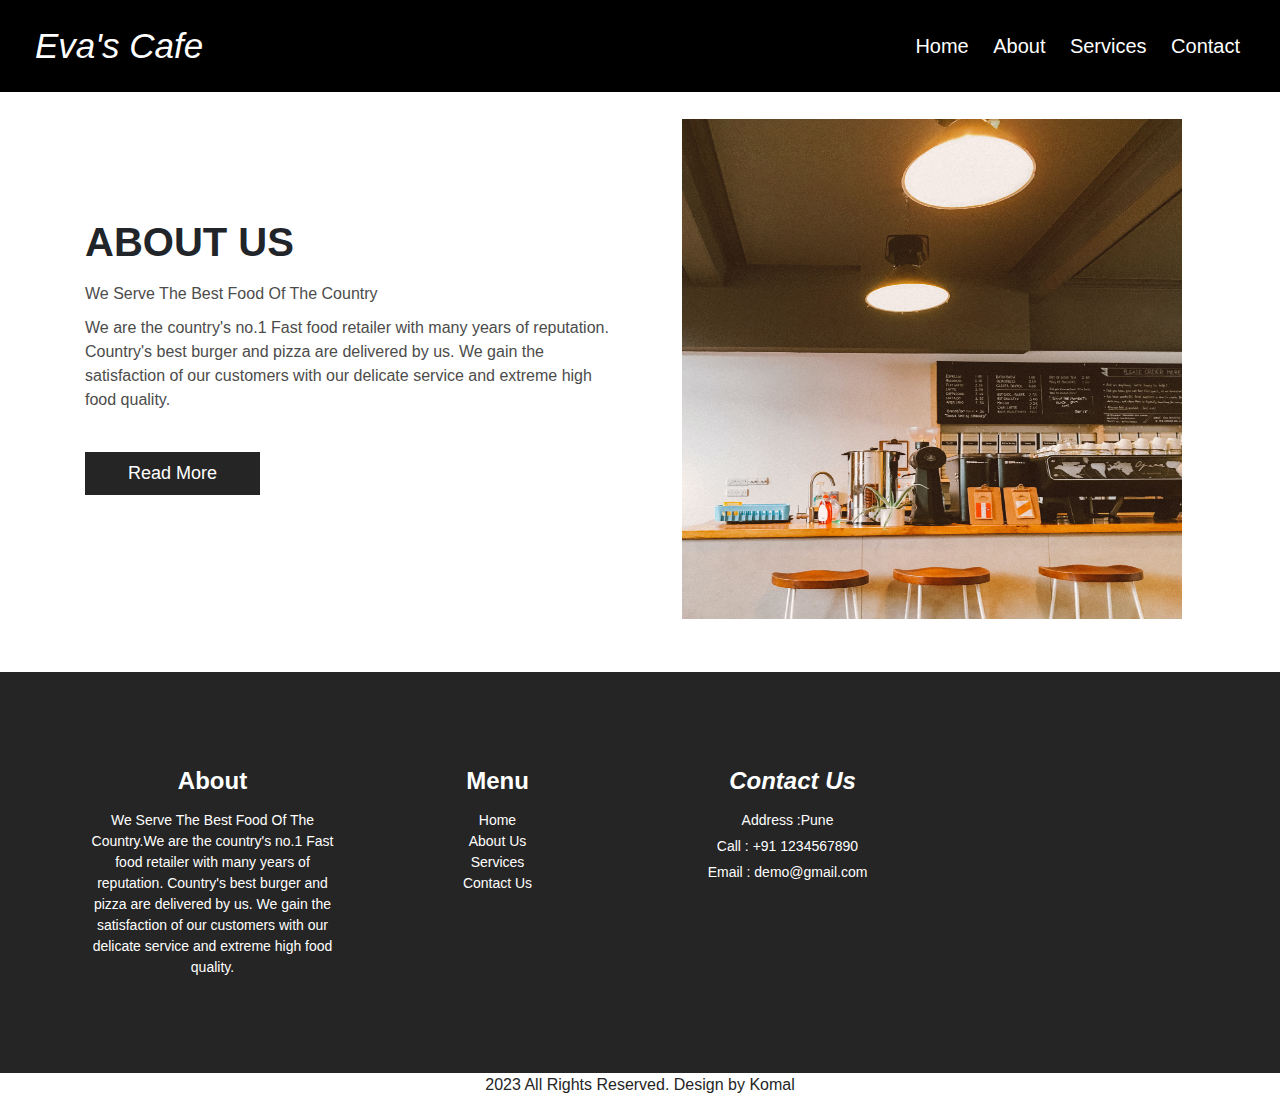
<file: about.html>
<!DOCTYPE html>
<html>
<head>
  <meta charset="utf-8">
  <meta name="viewport" content="width=device-width, initial-scale=1">
  <link rel="stylesheet" href="https://cdn.jsdelivr.net/npm/bootstrap@4.6.2/dist/css/bootstrap.min.css">
  <script src="https://cdn.jsdelivr.net/npm/jquery@3.6.4/dist/jquery.slim.min.js"></script>
  <script src="https://cdn.jsdelivr.net/npm/popper.js@1.16.1/dist/umd/popper.min.js"></script>
  <script src="https://cdn.jsdelivr.net/npm/bootstrap@4.6.2/dist/js/bootstrap.bundle.min.js"></script>
  <style>
  /* Make the image fully responsive */
  .carousel-inner img {
    width: 100%;
    /* height: 20%;  */
  }
  </style>
    <title>My Homepage</title>
    <link rel="stylesheet" type="text/css" href="index.css">
</head>
<body>
    <header>
        <h1>Eva's Cafe</h1>
    <nav>
      <ul>
        <li><a href="index.html">Home</a></li>
        <li><a href="about.html">About</a></li>
        <li><a href="services.html">Services</a></li>
        <li><a href="contact.html">Contact</a></li>
      </ul>
    </nav>
    </header>
   
  
     <!-- about section start -->
     <div class="about_section layout_padding">
      <div class="container">
         <div class="row">
            <div class="col-md-6">
               <div class="about_taital_main">
                  <div class="about_taital">About Us</div>
                  <p class="about_text">We Serve The Best Food Of The Country</p>
                  <p class="about_text">We are the country's no.1 Fast food retailer with many years of reputation. Country's best burger and pizza are delivered by us. We gain the satisfaction of our customers with our delicate service and extreme high food quality.</p>
                  <div class="read_bt"><a href="about.html">Read More</a></div>
               </div>
            </div>
            <div class="col-md-6">
               <div class="about_img">
                <img src="img/about.jpg" alt="" width="500" height="500">
              </div>
            </div>
         </div>
      </div>
   </div>
   <!-- about section end -->

       



<!-- footer section start -->
<div class="footer_section layout_padding">
  <div class="container">
     <div class="row">
        <div class="col-lg-3 col-sm-6">
           <h3 class="useful_text">About</h3>
           <p class="footer_text">We Serve The Best Food Of The Country.We are the country's no.1 Fast food retailer with many years of reputation. Country's best burger and pizza are delivered by us. We gain the satisfaction of our customers with our delicate service and extreme high food quality.</p>
        </div>
        <div class="col-lg-3 col-sm-6">
           <h3 class="useful_text">Menu</h3>
           <div class="footer_menu">
              <ul>
                 <li><a href="index.html">Home</a></li>
                 <li><a href="about.html">About Us</a></li>
                 <li><a href="services.html">Services</a></li>
                 <li><a href="contact.html">Contact Us</a></li>
              </ul>
           </div>
        </div>
        <div class="col-lg-3 col-sm-6">
           <h1 class="useful_text">Contact Us</h1>
           <div class="location_text">
              <ul>
                 <li>
                    <a href="#">
                    <i class="fa fa-map-marker" aria-hidden="true"></i><span class="padding_left_10">Address :Pune</span>
                    </a>
                 </li>
                 <li>
                    <a href="#">
                    <i class="fa fa-phone" aria-hidden="true"></i><span class="padding_left_10">Call : +91 1234567890</span>
                    </a>
                 </li>
                 <li>
                    <a href="#">
                    <i class="fa fa-envelope" aria-hidden="true"></i><span class="padding_left_10">Email : demo@gmail.com</span>
                    </a>
                 </li>
              </ul>
           </div>
        </div>
     </div>
  </div>
</div>
<!-- footer section end -->
<!-- copyright section start -->
<div class="copyright_section">
  <div class="container">
     <p class="copyright_text">2023 All Rights Reserved. Design by <a href="#">Komal</a></p>
  </div>
</div>
<!-- copyright section end -->



    <script src="https://code.jquery.com/jquery-3.2.1.slim.min.js" integrity="sha384-KJ3o2DKtIkvYIK3UENzmM7KCkRr/rE9/Qpg6aAZGJwFDMVNA/GpGFF93hXpG5KkN" crossorigin="anonymous"></script>
    <script src="https://cdn.jsdelivr.net/npm/popper.js@1.12.9/dist/umd/popper.min.js" integrity="sha384-ApNbgh9B+Y1QKtv3Rn7W3mgPxhU9K/ScQsAP7hUibX39j7fakFPskvXusvfa0b4Q" crossorigin="anonymous"></script>
    <script src="https://cdn.jsdelivr.net/npm/bootstrap@4.0.0/dist/js/bootstrap.min.js" integrity="sha384-JZR6Spejh4U02d8jOt6vLEHfe/JQGiRRSQQxSfFWpi1MquVdAyjUar5+76PVCmYl" crossorigin="anonymous"></script>
  
    <!-- <footer>
        <p> 2023 My Homepage. All rights reserved.</p>
    </footer> -->

</body>
</html>
</file>
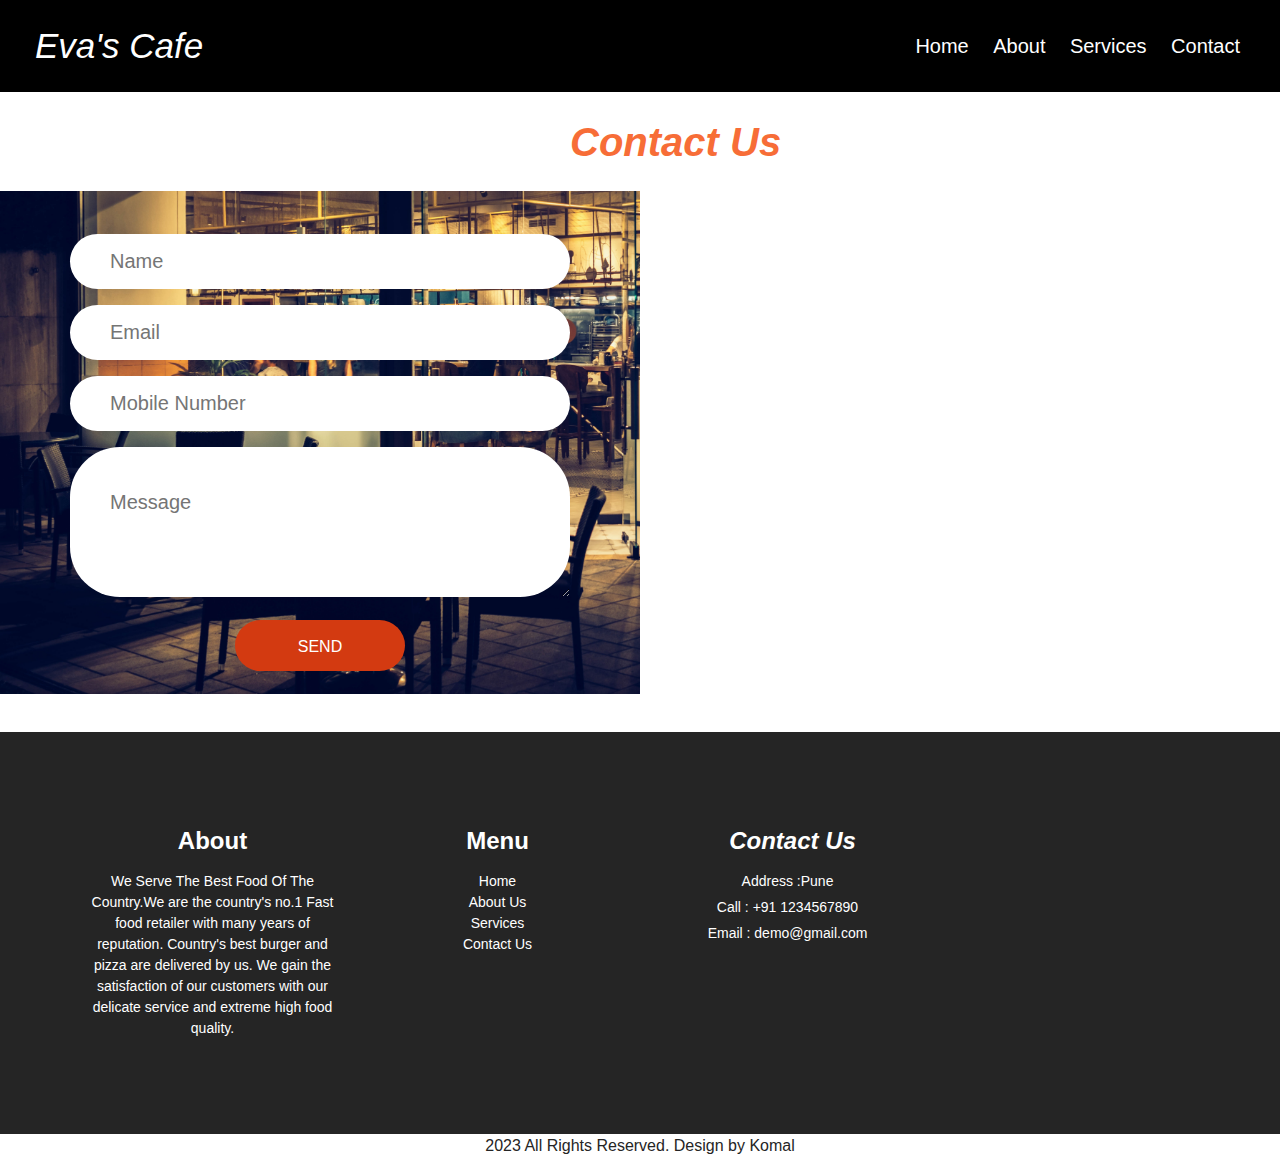
<file: contact.html>
<!DOCTYPE html>
    <html>
    <head>
      <meta charset="utf-8">
      <meta name="viewport" content="width=device-width, initial-scale=1">
      <link rel="stylesheet" href="https://cdn.jsdelivr.net/npm/bootstrap@4.6.2/dist/css/bootstrap.min.css">
      <script src="https://cdn.jsdelivr.net/npm/jquery@3.6.4/dist/jquery.slim.min.js"></script>
      <script src="https://cdn.jsdelivr.net/npm/popper.js@1.16.1/dist/umd/popper.min.js"></script>
      <script src="https://cdn.jsdelivr.net/npm/bootstrap@4.6.2/dist/js/bootstrap.bundle.min.js"></script>
      <style>
      /* Make the image fully responsive */
      .carousel-inner img {
        width: 100%;
        /* height: 20%;  */
      }
      </style>
        <title>My Homepage</title>
        <link rel="stylesheet" type="text/css" href="index.css">
    </head>
    <body>
        <header>
            <h1>Eva's Cafe</h1>
        <nav>
          <ul>
            <li><a href="index.html">Home</a></li>
            <li><a href="about.html">About</a></li>
            <li><a href="services.html">Services</a></li>
            <li><a href="contact.html">Contact</a></li>
          </ul>
        </nav>
        </header>
        
    
     <!-- contact section start -->
     <div class="contact_section layout_padding">
      <div class="container">
         <h1 class="contact_text">Contact Us</h1>
      </div>
    </div>
    <div class="contact_section_2 layout_padding">
      <div class="container-fluid">
         <div class="row">
            <div class="col-md-6 padding_0">
               <div class="mail_section">
                  <div class="email_text">
                     <div class="form-group">
                        <input type="text" class="email-bt" placeholder="Name" name="Email">
                     </div>
                     <div class="form-group">
                        <input type="text" class="email-bt" placeholder="Email" name="Email">
                     </div>
                     <div class="form-group">
                        <input type="text" class="email-bt" placeholder="Mobile Number" name="Email">
                     </div>
                     <div class="form-group">
                        <textarea class="massage-bt" placeholder="Message" rows="5" id="comment" name="Message"></textarea>
                     </div>
                     <div class="send_btn">
                        <div type="text" class="main_bt"><a href="#">SEND</a></div>
                     </div>
                  </div>
               </div>
            </div>
            <div class="col-md-6 padding_0">
               <div class="map-responsive">
                  <iframe src="https://www.google.com/maps/embed?pb=!1m18!1m12!1m3!1d3782.4560000387705!2d73.94471122722963!3d18.553469587543667!2m3!1f0!2f0!3f0!3m2!1i1024!2i768!4f13.1!3m3!1m2!1s0x3bc2c3c4ea36a8f7%3A0xf585434dc33ce581!2sGLOBAL%20BUSINESS%20HUB%2C%20EON%20Free%20Zone%2C%20Kharadi%2C%20Pune%2C%20Maharashtra%20411014!5e0!3m2!1sen!2sin!4v1687374636726!5m2!1sen!2sin" width="600" height="508" frameborder="0" style="border:0; width: 100%;" allowfullscreen></iframe>
               </div>
            </div>
         </div>
      </div>
    </div>
    <!-- contact section end -->
    
    
    
    <!-- footer section start -->
    <div class="footer_section layout_padding">
      <div class="container">
         <div class="row">
            <div class="col-lg-3 col-sm-6">
               <h3 class="useful_text">About</h3>
               <p class="footer_text">We Serve The Best Food Of The Country.We are the country's no.1 Fast food retailer with many years of reputation. Country's best burger and pizza are delivered by us. We gain the satisfaction of our customers with our delicate service and extreme high food quality.</p>
            </div>
            <div class="col-lg-3 col-sm-6">
               <h3 class="useful_text">Menu</h3>
               <div class="footer_menu">
                  <ul>
                     <li><a href="index.html">Home</a></li>
                     <li><a href="about.html">About Us</a></li>
                     <li><a href="services.html">Services</a></li>
                     <li><a href="contact.html">Contact Us</a></li>
                  </ul>
               </div>
            </div>
            <div class="col-lg-3 col-sm-6">
               <h1 class="useful_text">Contact Us</h1>
               <div class="location_text">
                  <ul>
                     <li>
                        <a href="#">
                        <i class="fa fa-map-marker" aria-hidden="true"></i><span class="padding_left_10">Address :Pune</span>
                        </a>
                     </li>
                     <li>
                        <a href="#">
                        <i class="fa fa-phone" aria-hidden="true"></i><span class="padding_left_10">Call : +91 1234567890</span>
                        </a>
                     </li>
                     <li>
                        <a href="#">
                        <i class="fa fa-envelope" aria-hidden="true"></i><span class="padding_left_10">Email : demo@gmail.com</span>
                        </a>
                     </li>
                  </ul>
               </div>
            </div>
         </div>
      </div>
    </div>
    <!-- footer section end -->
    <!-- copyright section start -->
    <div class="copyright_section">
      <div class="container">
         <p class="copyright_text">2023 All Rights Reserved. Design by <a href="#">Komal</a></p>
      </div>
    </div>
    <!-- copyright section end -->
    
    
    
        <script src="https://code.jquery.com/jquery-3.2.1.slim.min.js" integrity="sha384-KJ3o2DKtIkvYIK3UENzmM7KCkRr/rE9/Qpg6aAZGJwFDMVNA/GpGFF93hXpG5KkN" crossorigin="anonymous"></script>
        <script src="https://cdn.jsdelivr.net/npm/popper.js@1.12.9/dist/umd/popper.min.js" integrity="sha384-ApNbgh9B+Y1QKtv3Rn7W3mgPxhU9K/ScQsAP7hUibX39j7fakFPskvXusvfa0b4Q" crossorigin="anonymous"></script>
        <script src="https://cdn.jsdelivr.net/npm/bootstrap@4.0.0/dist/js/bootstrap.min.js" integrity="sha384-JZR6Spejh4U02d8jOt6vLEHfe/JQGiRRSQQxSfFWpi1MquVdAyjUar5+76PVCmYl" crossorigin="anonymous"></script>
      
        <!-- <footer>
            <p> 2023 My Homepage. All rights reserved.</p>
        </footer> -->
    
    </body>
    </html>
    
    
    
    
    
    
    
    
    
    
    
    
    
    
    
    
    
    
    
    
    
    
    
    
    <!-- <!DOCTYPE html>
    <html>
    <head>
      <link rel="stylesheet" type="text/css" href="index.css">
    </head>
    <body>
      <header>
        <div class="logo">
          <img src="logo.png" alt="Chawadi Katta">
        </div>
        <nav>
          <ul>
            <li><a href="#">Home</a></li>
            <li><a href="#">About</a></li>
            <li><a href="#">Services</a></li>
            <li><a href="#">Contact</a></li>
          </ul>
        </nav>
      </header>
      
    
      
     </body>
    </html> -->
    

    <script src="https://code.jquery.com/jquery-3.2.1.slim.min.js" integrity="sha384-KJ3o2DKtIkvYIK3UENzmM7KCkRr/rE9/Qpg6aAZGJwFDMVNA/GpGFF93hXpG5KkN" crossorigin="anonymous"></script>
    <script src="https://cdn.jsdelivr.net/npm/popper.js@1.12.9/dist/umd/popper.min.js" integrity="sha384-ApNbgh9B+Y1QKtv3Rn7W3mgPxhU9K/ScQsAP7hUibX39j7fakFPskvXusvfa0b4Q" crossorigin="anonymous"></script>
    <script src="https://cdn.jsdelivr.net/npm/bootstrap@4.0.0/dist/js/bootstrap.min.js" integrity="sha384-JZR6Spejh4U02d8jOt6vLEHfe/JQGiRRSQQxSfFWpi1MquVdAyjUar5+76PVCmYl" crossorigin="anonymous"></script>
  
    <!-- <footer>
        <p> 2023 My Homepage. All rights reserved.</p>
    </footer> -->

</body>
</html>
</file>
<file: index.css>
body, h1, h2, p, ul, li {
    margin: 0;
    padding: 0;
    
}
header {
    background-color: black;
    padding: 25px;
    display: flex;
    justify-content: space-between;
    align-items: center;
  }


h1{
    margin-left: 10px;
    color: white;
    font-style: italic;
    font-size: 35px;
}
  nav li {
    display: inline-block;
    margin-right: 10px;
    
  }
  
  nav a {
    text-decoration: none;
    padding: 5px;
    color: white;
    font-size: 20px;
  }
  
  nav a:hover {
    color: orange;
    
  }

main {
    margin: 20px;
}

section {
    margin-bottom: 20px;
}

h2 {
    margin-bottom: 10px;
}

/* about section start */

.about_section {
    width: 100%;
    float: left;
}

.about_taital_main {
    width: 100%;
    float: left;
    padding: 120px 0px;
}

.about_taital {
    width: 100%;
    float: left;
    font-size: 40px;
    /* color: #f76d37; */
    font-weight: bold;
    text-transform: uppercase;
}

.about_text {
    width: 100%;
    float: left;
    font-size: 16px;
    color: #4c4c4b;
    margin: 0px;
    padding-top: 10px;
}

.about_text {
    width: 100%;
    float: left;
    font-size: 16px;
    color: #4c4c4b;
    margin: 0px;
    padding-top: 10px;
}

.about_img{
    margin: 5%;
}
.read_bt {
    width: 175px;
    float: left;
    padding-top: 40px;
}

.read_bt a {
    width: 100%;
    float: left;
    font-size: 18px;
    background-color: #252525;
    color: #ffffff;
    text-align: center;
    padding: 8px;
}

.read_bt a:hover {
    color: #ffffff;
    /* background-color: transparent; */
}
/* about section end */

/* services section start */

.services_section {
    margin-top: 5%;
    width: 100%;
    float: left;
    background-image: url(img/burger.jpg);
    height: auto;
    padding-bottom: 100px;
    background-attachment: fixed;
}

.services_taital {
    width: 100%;
    float: left;
    font-size: 40px;
    color: #ffffff;
    font-weight: bold;
    text-align: center;
}

.services_text {
    width: 100%;
    float: left;
    font-size: 16px;
    color: #ffffff;
    margin: 0px;
    text-align: center;
}

.house_icon {
    width: 200px;
    height: auto;
    border-radius: 100%;
    display: flex;
    justify-content: center;
    align-items: center;
    margin: 0 auto;
}

.house_icon img {
    width: 45px;
    min-height: 50px;
}

.box_main .house_icon .image_2 {
    display: none;
}

.box_main:hover .house_icon .image_2 {
    display: block;
}

.box_main:hover .house_icon .image_1 {
    display: none;
}

.box_main:hover {
    background-color: #ffffff;
}

.box_main {
    width: 100%;
    background-color: #f76d37;
    padding: 40px 30px;
    box-shadow: 0px 0px 18px -6px;
}

.box_main:hover .decorate_text {
    color: #000;
}

.box_main:hover .tation_text {
    color: #000;
}

.box_main:hover .readmore_bt {
    display: block;
}

.box_main:hover .readmore_bt a {
    color: #ffffff;
    background-color: #000;
}

.services_section_2 {
    width: 100%;
    float: left;
    padding-top: 50px;
}

.decorate_text {
    width: 100%;
    font-size: 28px;
    color: #ffffff;
    padding-top: 30px;
    text-align: center;
}

.tation_text {
    width: 100%;
    font-size: 14px;
    color: #ffffff;
    margin: 0px;
    text-align: center;
}

.readmore_bt {
    width: 175px;
    padding-top: 40px;
    margin: 0 auto;
    display: flex;
    display: none;
    padding-bottom: 40px;
}

.readmore_bt a {
    width: 100%;
    float: left;
    font-size: 18px;
    background-color: #070603;
    color: #ffffff;
    text-align: center;
    padding: 8px;
    text-transform: uppercase;
}

.readmore_bt a:hover {
    color: #ffffff;
    background-color: #f76d37;
}

/* services section end */

/* footer {
    background-color: #333;
    color: #fff;
    padding: 20px;
    text-align: center;
    position: fixed;
    left: 0;
    bottom: 0;
    width: 100%;
    text-align: center;
    margin: 10%;
} */


/* contact section start */

.contact_section {
    width: 100%;
    float: left;
    margin: 2%;
}

.contact_text {
    width: 100%;
    float: left;
    font-size: 40px;
    text-align: center;
    color: #f76d37;
    font-weight: bold;
}

.contact_section_2 {
    width: 100%;
    float: left;
}

.mail_section {
    width: 100%;
    float: left;
    background-image: url(img/services.jpg);
    height: auto;
    padding: 23px 70px;
    background-repeat: no-repeat;
    background-size: cover;
    background-color: transparent;
}

.long_text {
    width: 52%;
    margin: 0 auto;
    font-size: 16px;
    text-align: center;
    color: #b2afaf;
    padding-top: 30px;
    display: flex;
}

.email_text {
    width: 100%;
    float: left;
    margin-top: 20px;
}

.email-bt {
    color: #080707;
    width: 100%;
    height: 55px;
    font-size: 20px;
    padding: 20px 40px;
    border: 0px;
    border-radius: 30px;
}

.massage-bt {
    color: #080707;
    width: 100%;
    height: 150px;
    font-size: 20px;
    padding: 40px;
    border: 0px;
    border-radius: 50px;
}

.send_btn {
    width: 170px;
    margin: 0 auto;
    text-align: center;
}

.main_bt a {
    width: 100%;
    margin: 0 auto;
    text-align: center;
    font-size: 16px;
    color: #ffffff;
    background-color: #d33a11;
    padding: 15px 50px 12px 50px;
    border-radius: 30px;
    display: block;
}

.main_bt a {
    color: #ffffff;
    background-color: #d33a11;
}

.main_bt a:hover {
    color: #323131;
    background-color: #ffffff;
}

.padding_0 {
    padding: 0px;
}

/* contact section end */




/* footer section start */

.footer_section {
    width: 100%;
    float: left;
    background-color: #252525;
    height: auto;
    padding: 95px 0px;
    margin-top: 2%;
    text-align: center;
    
}

.useful_text {
    width: 100%;
    font-size: 24px;
    color: #ffffff;
    margin-bottom: 15px;
    font-weight: bold;
}

.footer_text {
    width: 100%;
    float: left;
    font-size: 14px;
    color: #ffffff;
    margin: 0px;
    
}

.footer_menu {
    width: 100%;
    float: left;
    text-decoration: none;
    
}

.footer_menu ul {
    margin: 0px;
    padding: 0px;
    list-style-type: none;
}

.footer_menu li {
    font-size: 14px;
    color: #ffffff;
    
}

.footer_menu li a {
    color: #ffffff;
    
}

.footer_menu li a:hover {
    color: #f76d37;
}

.dummy_text {
    width: 30%;
    float: left;
    font-size: 14px;
    color: #ffffff;
    margin: 0px;
}

.location_text {
    width: 100%;
    float: left;
}

.location_text ul {
    margin: 0px;
    padding: 0px;
    list-style-type: none;
}

.location_text li {
    font-size: 14px;
    color: #ffffff;
    padding: 0px 0px 5px 0px;
}

.location_text li a {
    color: #ffffff;
}

.location_text li a:hover {
    color: #f76d37;
}

.padding_left_10 {
    padding-left: 10px;
}


/* footer section end */

/* copyright section start */

.copyright_section {
    width: 100%;
    float: left;
    background-color: #ffffff;
    height: auto;
}

.copyright_text {
    width: 100%;
    float: left;
    font-size: 16px;
    color: #252525;
    text-align: center;
    margin-left: 0px;
}

.copyright_text a {
    color: #252525;
}

.copyright_text a:hover {
    color: #f76d37;
}


/* copyright section end */

.margin_top90 {
    margin-top: 90px;
}
</file>
